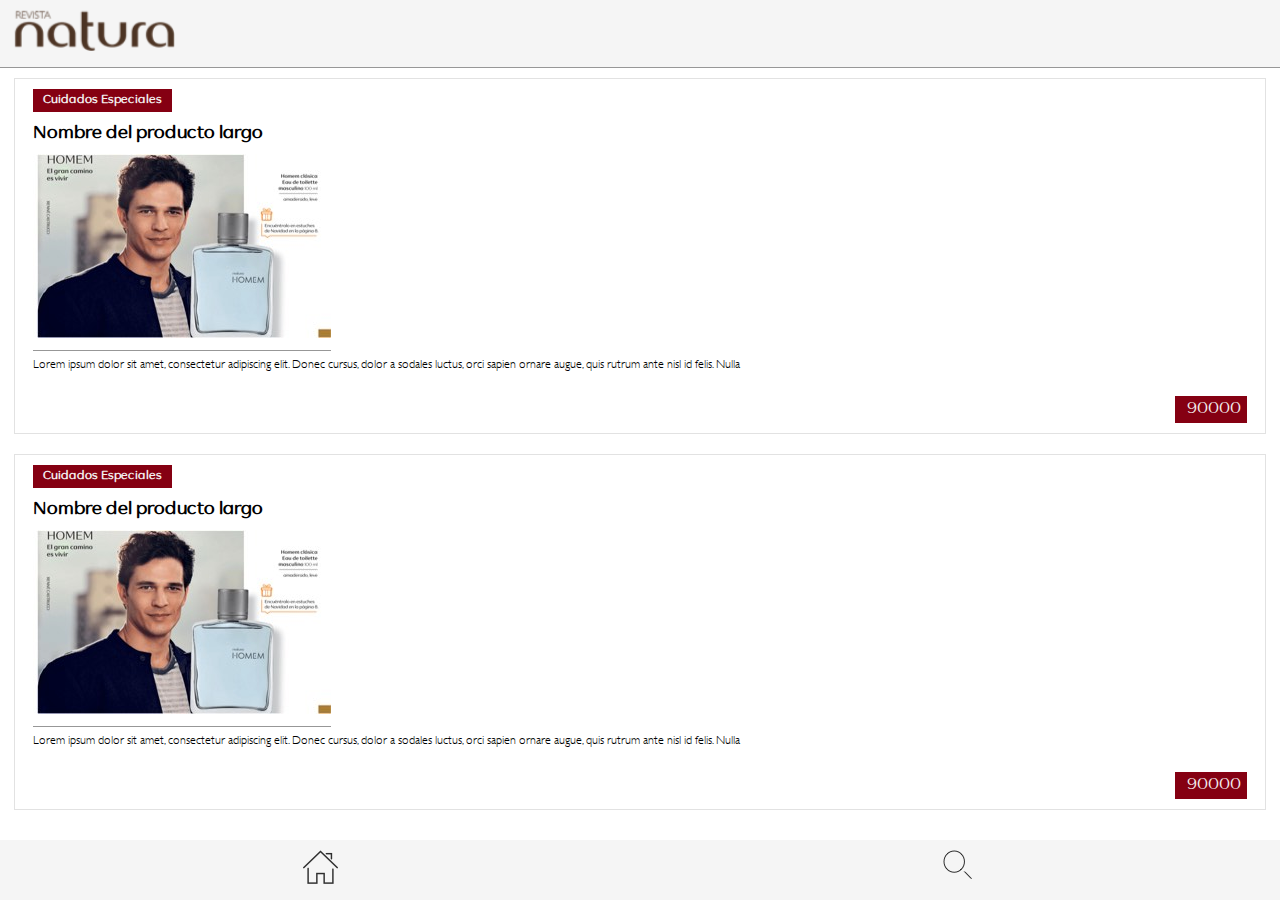
<file: index.html>
<!DOCTYPE html>
<html>
  <head>
    <meta charset="UTF-8" />
    <meta name="viewport" content="width=device-width" />
    <title>Revista Natura</title>
    <link rel="stylesheet" href="css/natura.css" type="text/css" media="screen"  charset="utf-8">
  </head>
  <body>
    <header>
      <figure class="logo">
        <img src="images/logo.png" alt="logotipo de revista natura" height="41">
      </figure>
    </header>
    <section class="content">
      <article class="card">
        <h2 class="title"><a href="./category.html">Cuidados Especiales</a></h2>
        <h3>Nombre del producto largo</h3>
        <figure class="article">
          <img src="images/foto_articulo.jpg" alt=""/>
          <figcaption>Lorem ipsum dolor sit amet, consectetur adipiscing elit. Donec cursus, dolor a sodales luctus, orci sapien ornare augue, quis rutrum ante nisl id felis. Nulla</figcaption>
        </figure>
        <div class="price_container">
          <div class="price">90000</div>
        </div>
      </article>
      <article class="card">
        <h2 class="title"><a href="./category.html">Cuidados Especiales</a></h2>
        <h3>Nombre del producto largo</h3>
        <figure class="article">
          <img src="images/foto_articulo.jpg" alt=""/>
          <figcaption>Lorem ipsum dolor sit amet, consectetur adipiscing elit. Donec cursus, dolor a sodales luctus, orci sapien ornare augue, quis rutrum ante nisl id felis. Nulla</figcaption>
        </figure>
        <div class="price_container">
          <div class="price">90000</div>
        </div>
      </article>
    </section>
    <footer>
       <div>
         <a href="./index.html" class="icon home"></a>
       </div>
       <div>
         <a href="./list.html" class="icon search"></a>
       </div>
    </footer>
  </body>
</html>
</file>
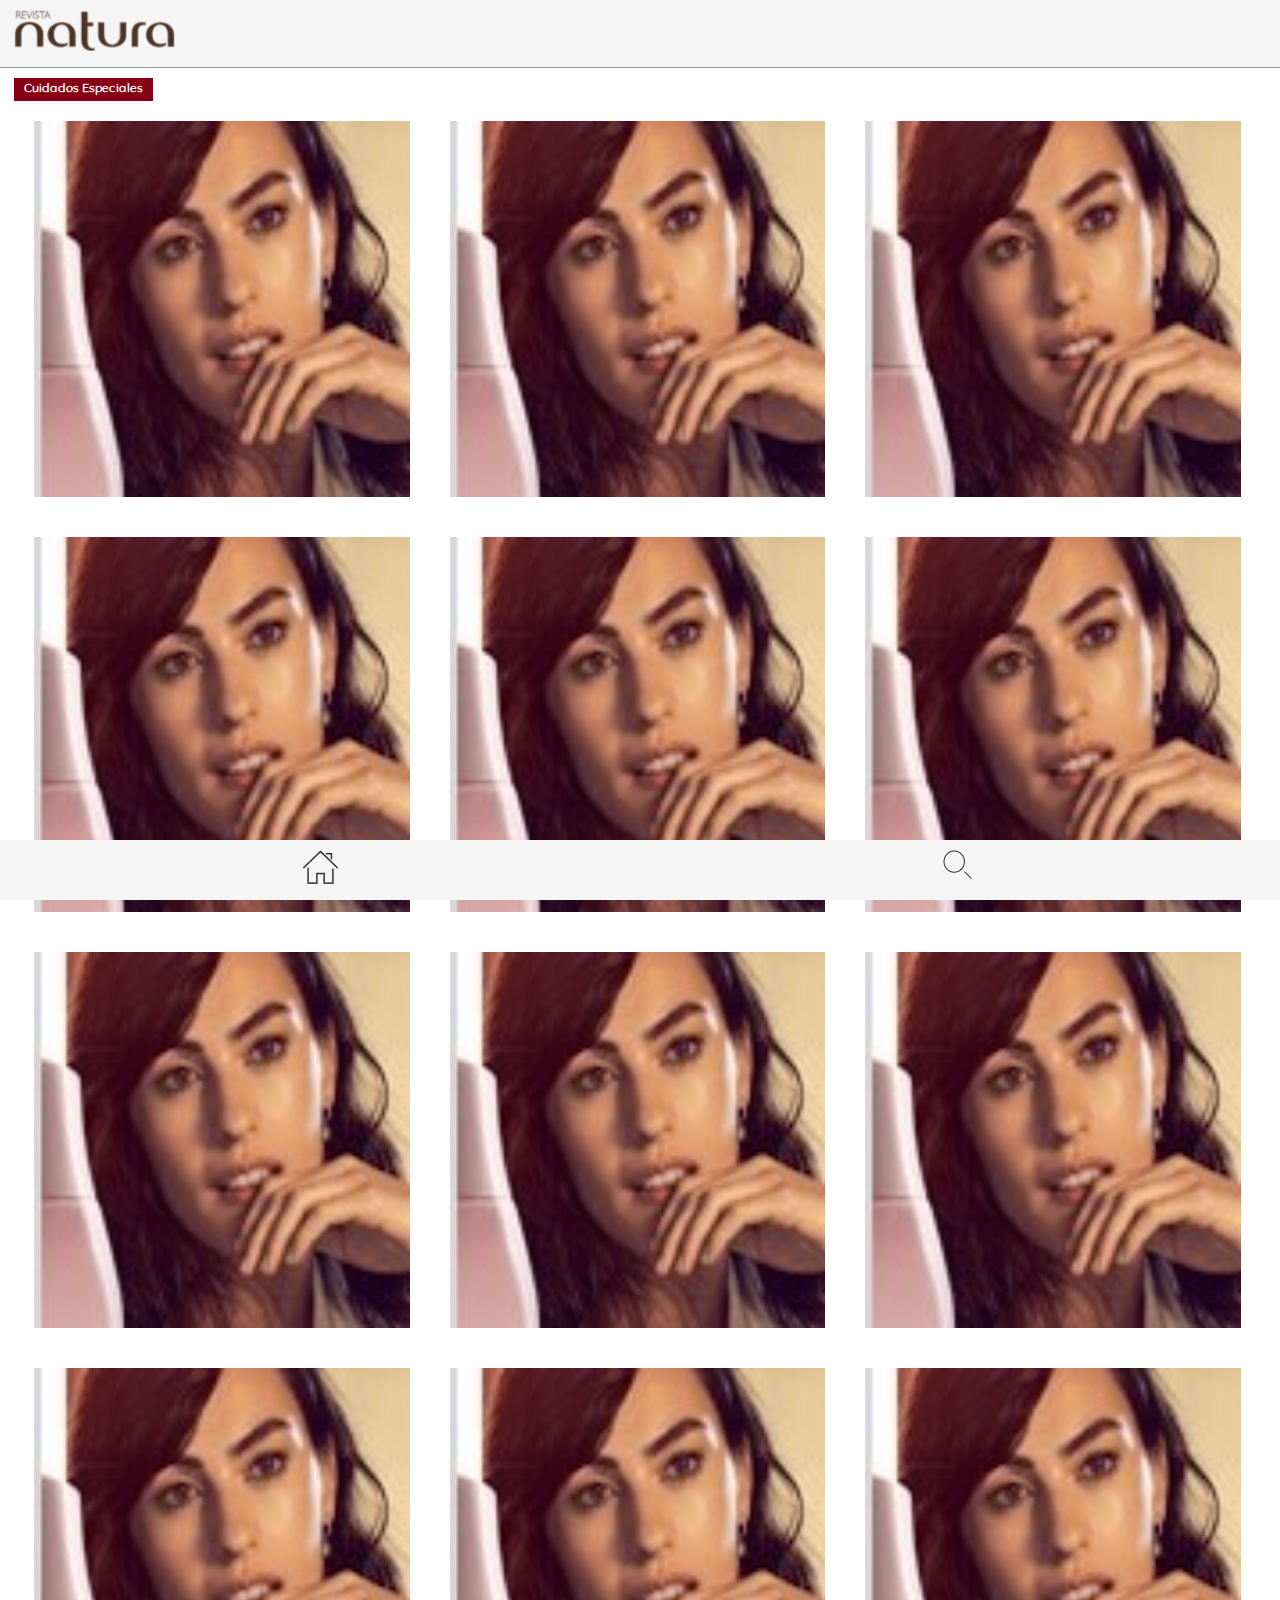
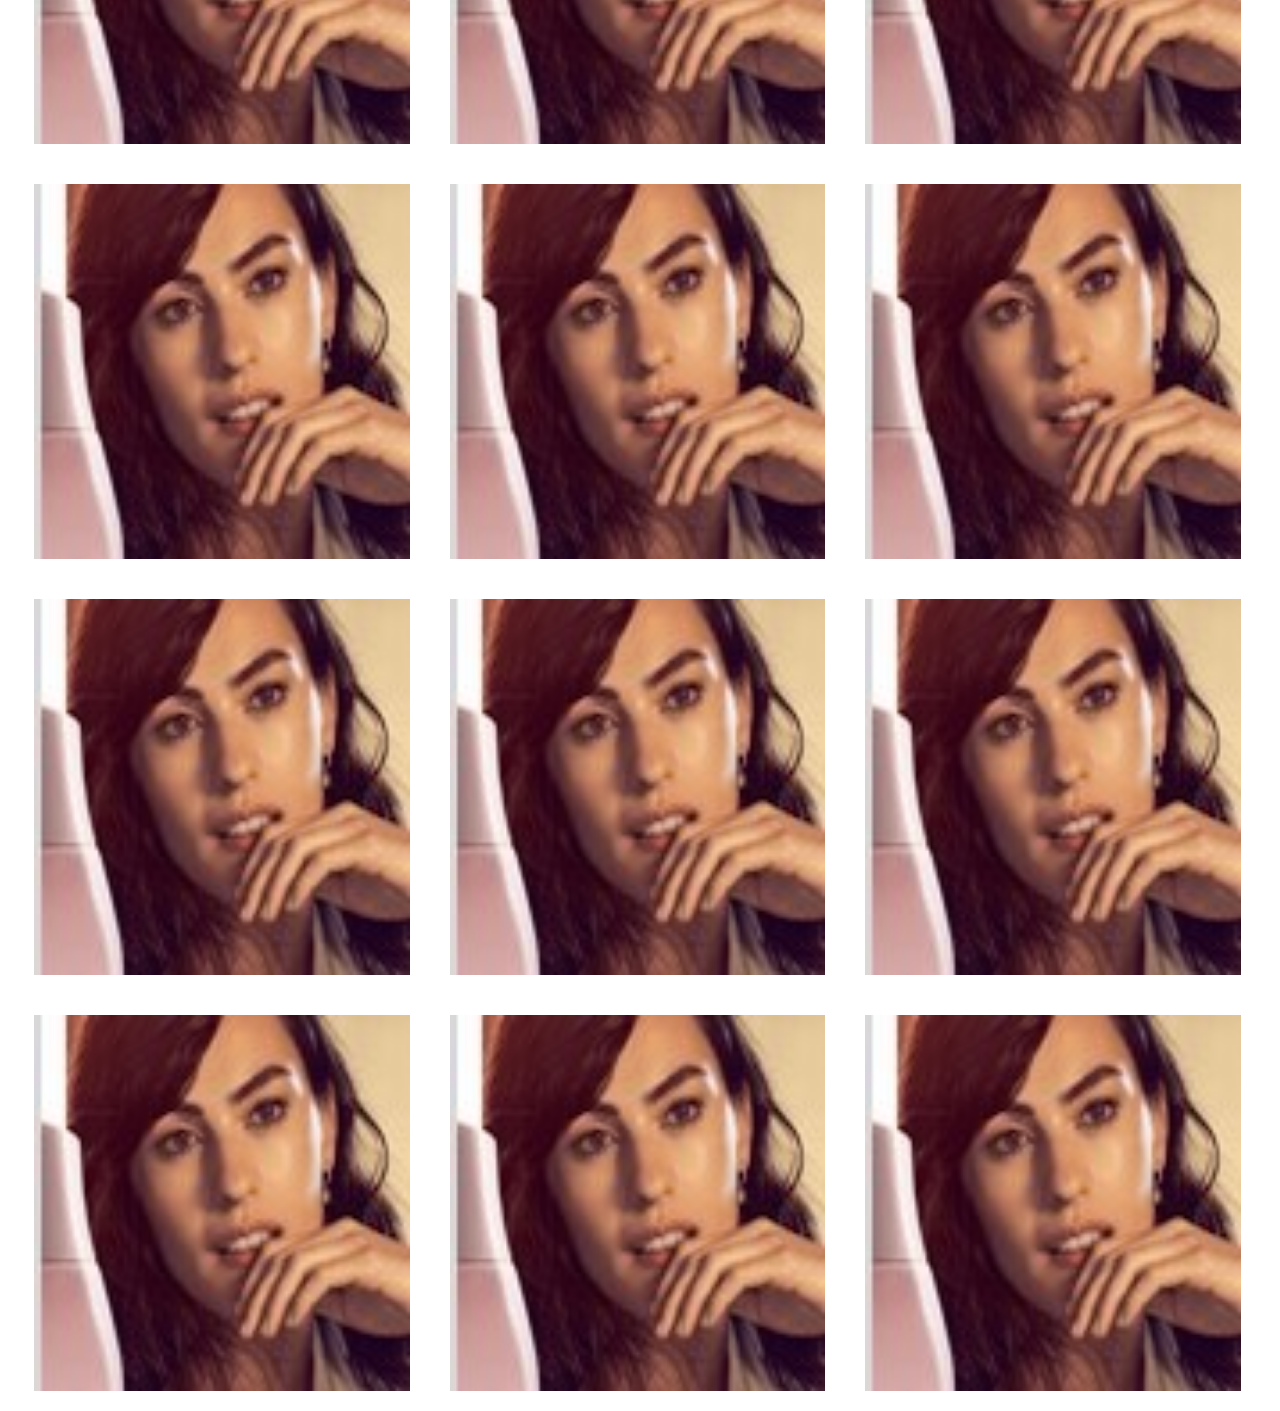
<file: category.html>
<!DOCTYPE html>
<html>
  <head>
    <meta charset="UTF-8" />
    <meta name="viewport" content="width=device-width" />
    <title>Revista Natura</title>
    <link rel="stylesheet" href="css/natura.css" type="text/css" media="screen"  charset="utf-8">
  </head>
  <body>
    <header>
      <figure class="logo">
        <img src="images/logo.png" alt="logotipo de revista natura" height="41">
      </figure>
    </header>
    <section class="content grid_products">
      <h2 class="title"><a href="./category.html">Cuidados Especiales</a></h2>
        <div class="row_grid">
          <div class="square">
            <a href="./index.html">
              <div class="square_content">
                <img src="./images/small_card_1.jpg" class="img_square" alt=""/>
              </div>
            </a>
          </div>
          <div class="square">
            <a href="./index.html">
              <div class="square_content">
                <img src="./images/small_card_1.jpg" class="img_square" alt=""/>
              </div>
            </a>
          </div>
          <div class="square">
            <a href="./index.html">
              <div class="square_content">
                <img src="./images/small_card_1.jpg" class="img_square" alt=""/>
              </div>
            </a>
          </div>
          <div class="square">
            <a href="./index.html">
              <div class="square_content">
                <img src="./images/small_card_1.jpg" class="img_square" alt=""/>
              </div>
            </a>
          </div>
          <div class="square">
            <a href="./index.html">
              <div class="square_content">
                <img src="./images/small_card_1.jpg" class="img_square" alt=""/>
              </div>
            </a>
          </div>
          <div class="square">
            <a href="./index.html">
              <div class="square_content">
                <img src="./images/small_card_1.jpg" class="img_square" alt=""/>
              </div>
            </a>
          </div>
          <div class="square">
            <a href="./index.html">
              <div class="square_content">
                <img src="./images/small_card_1.jpg" class="img_square" alt=""/>
              </div>
            </a>
          </div>
          <div class="square">
            <a href="./index.html">
              <div class="square_content">
                <img src="./images/small_card_1.jpg" class="img_square" alt=""/>
              </div>
            </a>
          </div>
          <div class="square">
            <a href="./index.html">
              <div class="square_content">
                <img src="./images/small_card_1.jpg" class="img_square" alt=""/>
              </div>
            </a>
          </div>
          <div class="square">
            <a href="./index.html">
              <div class="square_content">
                <img src="./images/small_card_1.jpg" class="img_square" alt=""/>
              </div>
            </a>
          </div>
          <div class="square">
            <a href="./index.html">
              <div class="square_content">
                <img src="./images/small_card_1.jpg" class="img_square" alt=""/>
              </div>
            </a>
          </div>
          <div class="square">
            <a href="./index.html">
              <div class="square_content">
                <img src="./images/small_card_1.jpg" class="img_square" alt=""/>
              </div>
            </a>
          </div>
          <div class="square">
            <a href="./index.html">
              <div class="square_content">
                <img src="./images/small_card_1.jpg" class="img_square" alt=""/>
              </div>
            </a>
          </div>
          <div class="square">
            <a href="./index.html">
              <div class="square_content">
                <img src="./images/small_card_1.jpg" class="img_square" alt=""/>
              </div>
            </a>
          </div>
          <div class="square">
            <a href="./index.html">
              <div class="square_content">
                <img src="./images/small_card_1.jpg" class="img_square" alt=""/>
              </div>
            </a>
          </div>
          <div class="square">
            <a href="./index.html">
              <div class="square_content">
                <img src="./images/small_card_1.jpg" class="img_square" alt=""/>
              </div>
            </a>
          </div>
          <div class="square">
            <a href="./index.html">
              <div class="square_content">
                <img src="./images/small_card_1.jpg" class="img_square" alt=""/>
              </div>
            </a>
          </div>
          <div class="square">
            <a href="./index.html">
              <div class="square_content">
                <img src="./images/small_card_1.jpg" class="img_square" alt=""/>
              </div>
            </a>
          </div>
          <div class="square">
            <a href="./index.html">
              <div class="square_content">
                <img src="./images/small_card_1.jpg" class="img_square" alt=""/>
              </div>
            </a>
          </div>
          <div class="square">
            <a href="./index.html">
              <div class="square_content">
                <img src="./images/small_card_1.jpg" class="img_square" alt=""/>
              </div>
            </a>
          </div>
          <div class="square">
            <a href="./index.html">
              <div class="square_content">
                <img src="./images/small_card_1.jpg" class="img_square" alt=""/>
              </div>
            </a>
          </div>
        </div>
    </section>
    <footer>
       <div>
         <a href="./index.html" class="icon home"></a>
       </div>
       <div>
         <a href="./list.html" class="icon search"></a>
       </div>
    </footer>
  </body>
</html>
</file>
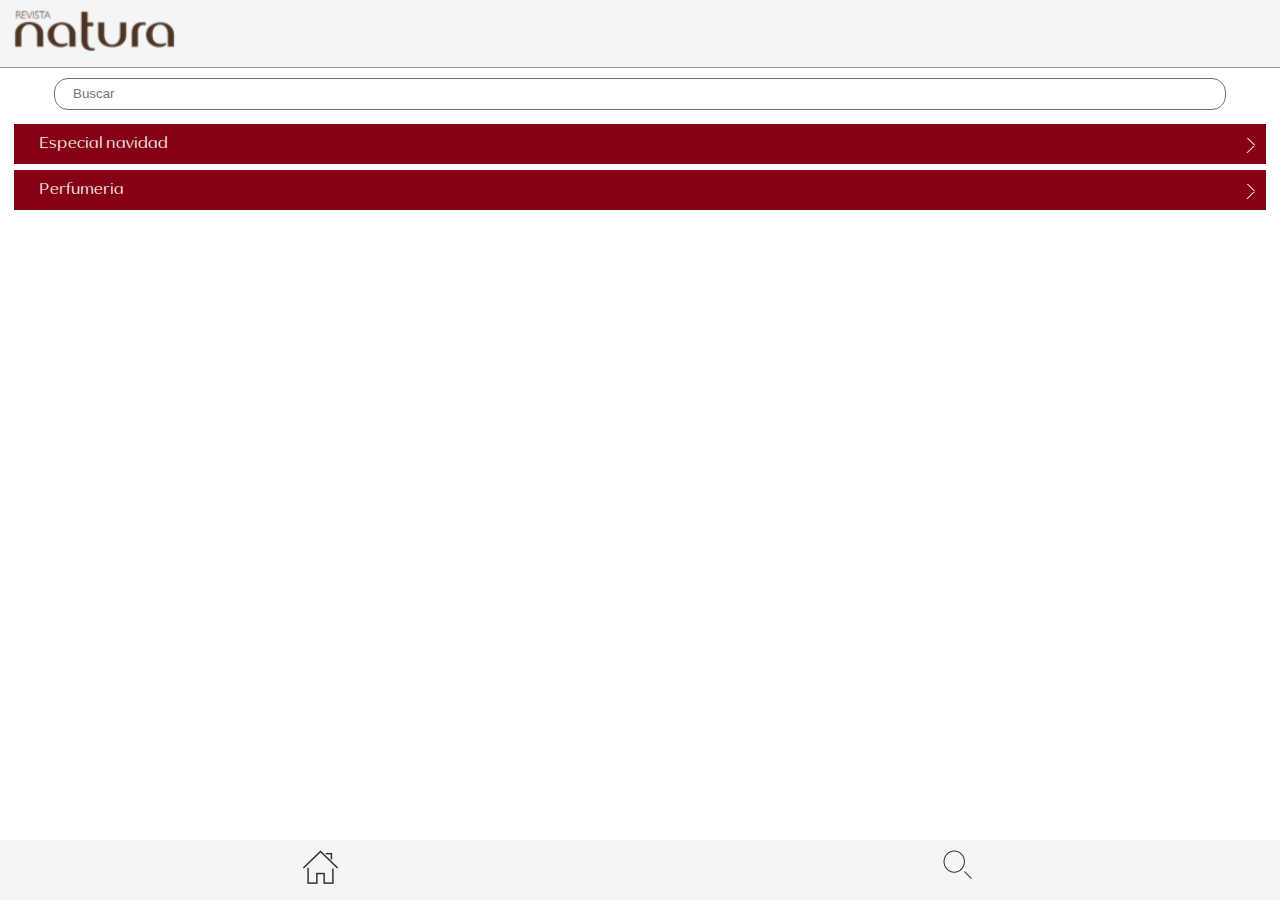
<file: list.html>
<!DOCTYPE html>
<html>
  <head>
    <meta charset="UTF-8" />
    <meta name="viewport" content="width=device-width" />
    <title>Revista Natura</title>
    <link rel="stylesheet" href="css/natura.css" type="text/css" media="screen"  charset="utf-8">
  </head>
  <body>
    <header>
      <figure class="logo">
        <img src="images/logo.png" alt="logotipo de revista natura" height="41">
      </figure>
    </header>
    <section class="content grid_products">
      <div class="search_box">
        <input type="text" name="search" id="search" placeholder="Buscar" />
        <!-- <span> <img src="./images/lupa.png" alt=""> </span> -->
      </div>
      <div class="list_sections">
        <div class="link_section">
          <a href="./index.html">
            Especial navidad <span><img src="./images/right_direction.png" alt=""></span>
          </a>
        </div>
        <div class="link_section">
          <a href="./index.html">
            Perfumeria <span><img src="./images/right_direction.png" alt=""></span>
          </a>
        </div>
      </div>
    </section>
    <footer>
       <div>
         <a href="./index.html" class="icon home"></a>
       </div>
       <div>
         <a href="./list.html" class="icon search"></a>
       </div>
    </footer>
  </body>
</html>
</file>
<file: css/natura.css>
@font-face {
  font-family: "natura-regular";
  font-style: normal;
  font-weight: normal;
  src: url("../fonts/NaturaSans-Regular.eot?#iefix") format("embedded-opentype"), url("../fonts/NaturaSans-Regular.woff") format("woff"), url("../fonts/NaturaSans-Regular.ttf") format("truetype"), url("../fonts/NaturaSans-Regular.svg#NaturaSans-Regular") format("svg");
}
@font-face {
  font-family: "GillSans";
  font-style: normal;
  font-weight: normal;
  src: url("../fonts/gillsanslight.eot?#iefix") format("embedded-opentype"), url("../fonts/gillsanslight.woff") format("woff"), url("../fonts/gillsanslight.ttf") format("truetype"), url("../fonts/gillsanslight.svg#gillsanslight") format("svg");
}

body{
  font-family: "natura-regular","GillSans",helvetica;
  margin: 0;
}
figure{
  margin:0;
}
header{
  background-color: #F5F5F5;
  padding:10px 14px;
  border-bottom:1px solid #979797;
}
section.content{
  padding:10px 14px;
  margin-bottom: 50px;
}
article.card{
  border:1px solid #E2E2E2;
  padding:10px 18px;
  margin:0 0 20px 0;
}
.title{
  font-size:12px;
  background-color:#850012;
  color:#F4EFEF;
  display:inline-block;
  line-height:23px;
  padding:0 10px;
  margin:0;
}
.title a{
  color:#F4EFEF;
  text-decoration: none;
}
.card h3{ 
  font-size:18px;
  margin:10px 0;
}
.article img{
  padding-bottom:12px;
  border-bottom:1px solid #979797;
  max-width: 100%;
}
.article figcaption{
  font-size: 12px;
  font-family: "GillSans";
  max-width:100%;
  text-align: justify;
}
.price_container{
  display:flex;
  flex-direction: row-reverse;
}
.price{
  font-size: 16px;
  background-color:#850012;
  color:#F4EFEF;
  display:inline-block;
  margin-top:25px;
  line-height: 27px;
  padding: 0px 6px 0px 12px;
}
footer{
  background-color: #F5F5F5;
  height:60px;
  position:fixed;
  bottom:0px;
  left:0;
  right:0;
  display:flex;
  justify-content:space-around;
  align-items:center;
}
footer li{
  display: inline-block;
}
.icon{
  height: 35px;
  width: 35px;
  display:inline-block;
  background-repeat: no-repeat;  /* make the background image appear only once */
  /* background-color: transparent; /1* make the button transparent *1/ */
  /* background-position: 0px 0px;  /1* equivalent to 'top left' *1/ */
  /* border: none;           /1* assuming we don't want any borders *1/ */
  /* cursor: pointer; */ 
}
.home{
  background-image: url('../images/homelogo.png');
}
.search{
  background-image: url('../images/lupa.png');
}


.row_grid{
  width:100%;
}

.square{
  width:30%;
  position:relative;
  padding-bottom:30%;
  background-color: red;
  float: left;
  margin: 1.6%;

}
.square_content{
  position:absolute;
  height:100%; /* = 100% - 2*10% padding */
  width:100%; /* = 100% - 2*5% padding */
}
img.img_square{
  width:auto;
  height:auto;
  height:100%;
}
/* list */
.search_box {
  width:100%;
  box-sizing: border-box;
  padding:0 40px;
  margin-bottom: 14px;
}

.search_box input{
  line-height: 30px;
  width:100%;
  border:1px solid #737272;
  padding: 0 18px;
  box-sizing: border-box;
  border-radius: 14px;

}

.link_section{
  background-color:#850012;
  color:#F4EFEF;
  font-size:16px;
  line-height: 40px;
  margin-bottom: 6px;
  padding: 0 10px 0 25px;
}
.link_section a{
  color:#F4EFEF !important;
  text-decoration:none;
}
.link_section span{
  float:right;
  position: relative;
  top: 5px;
}
</file>
